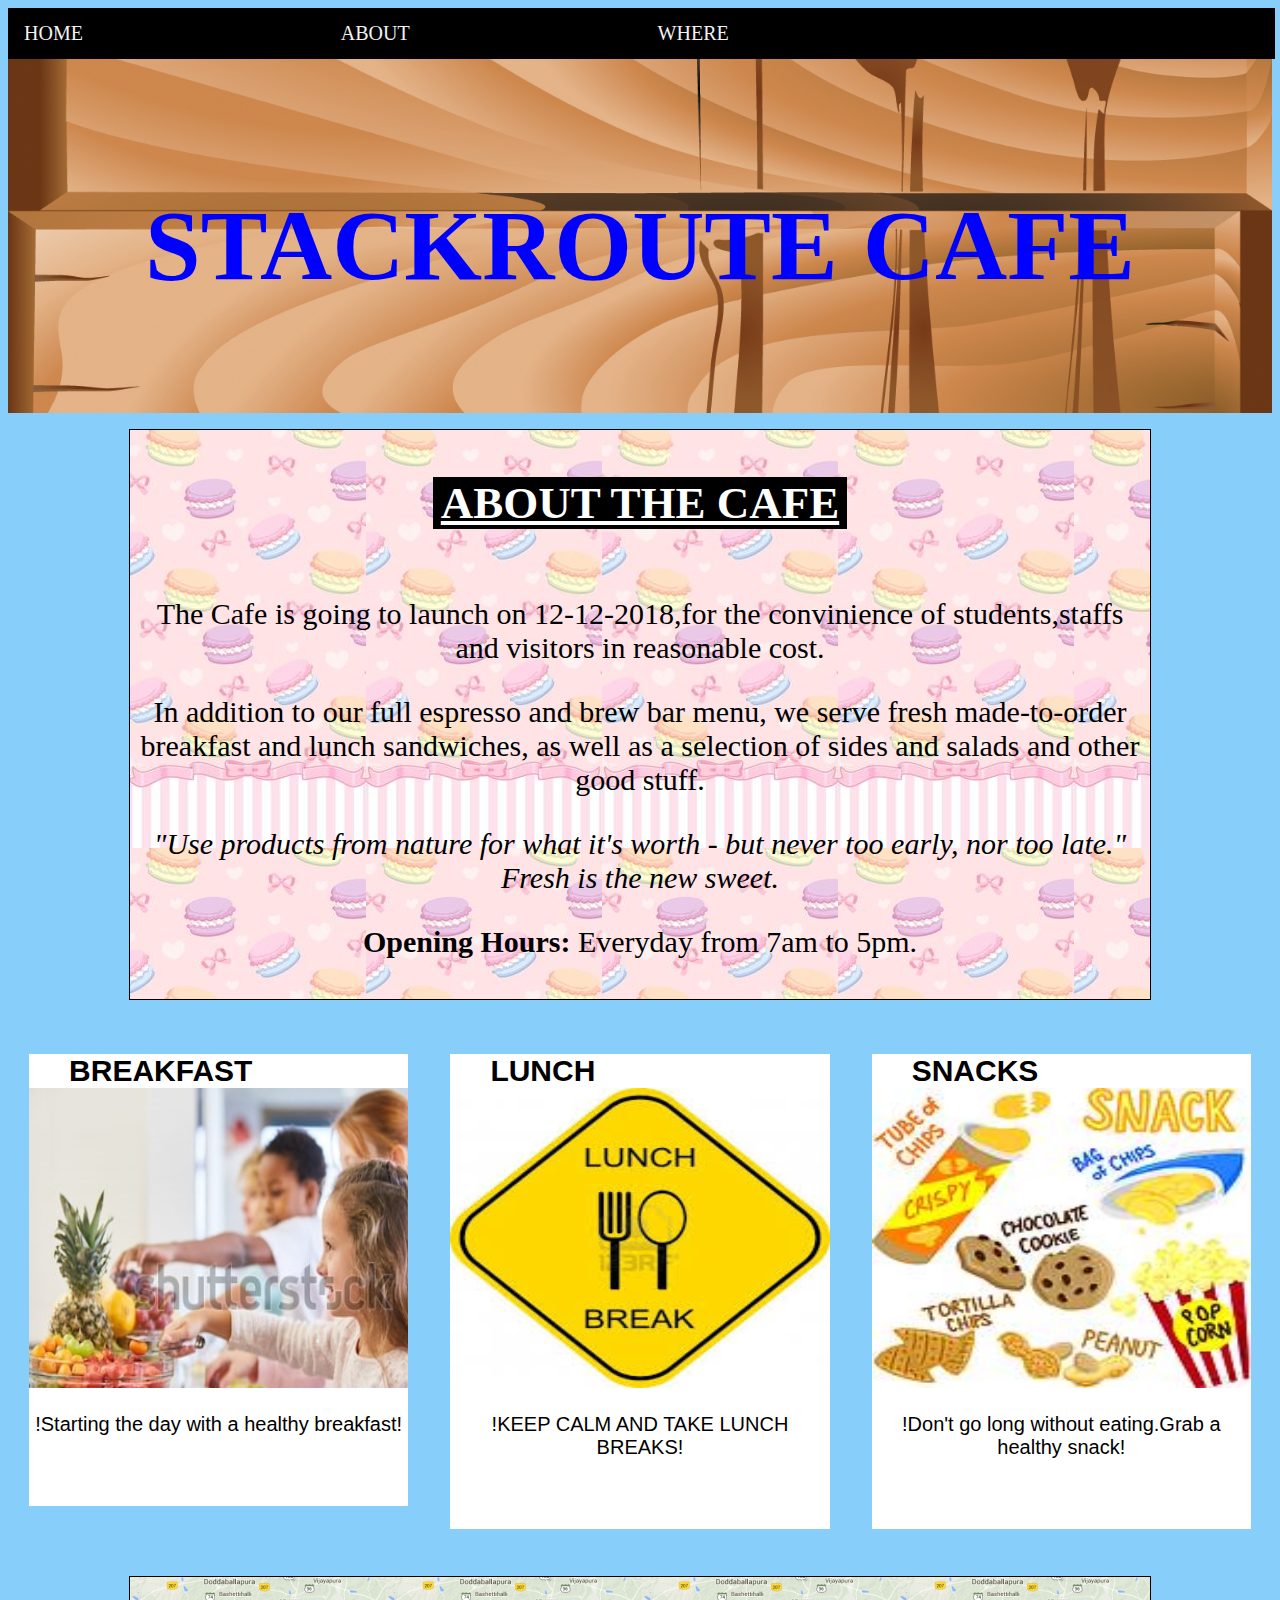
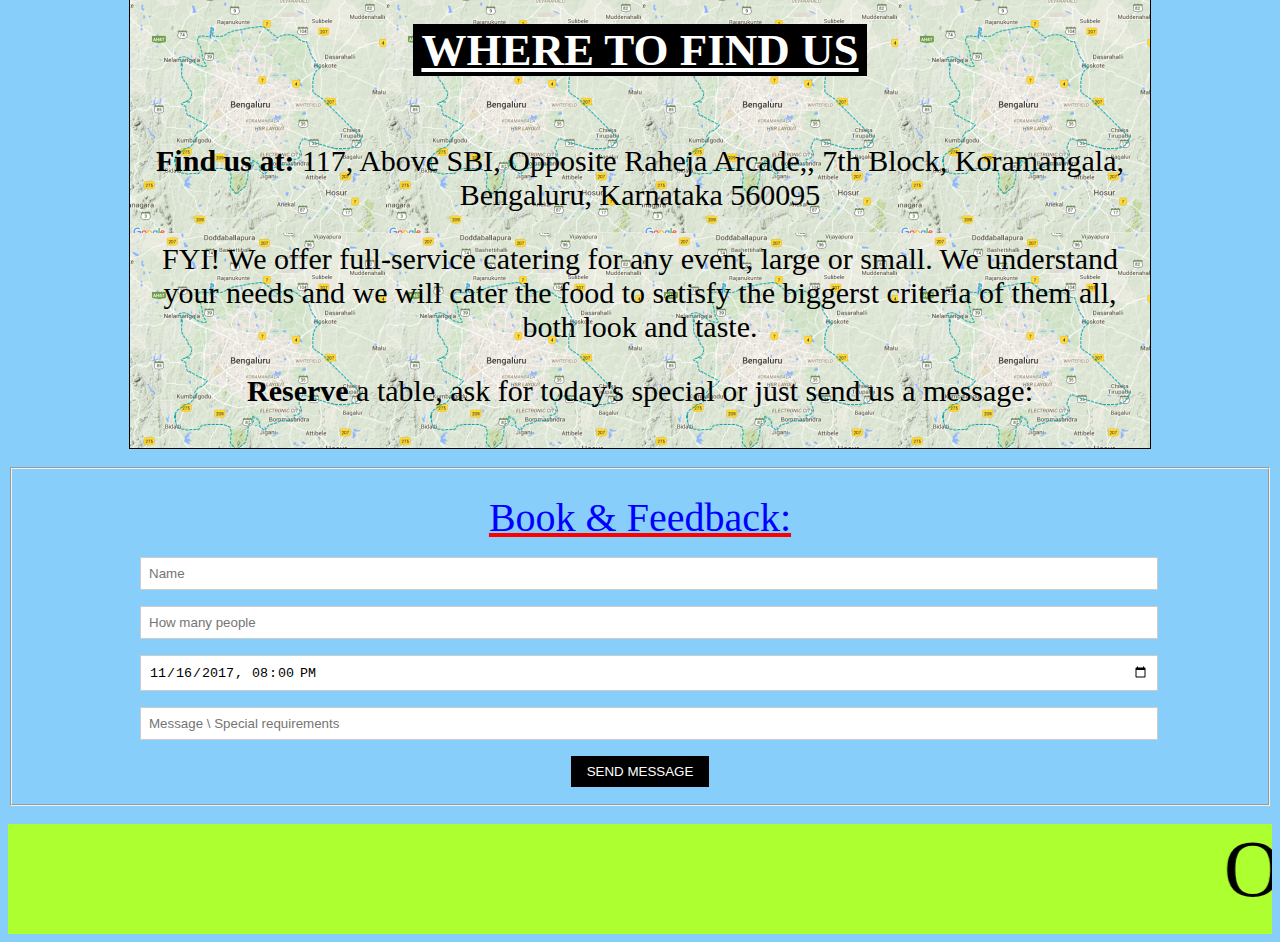
<file: index.html>
<!DOCTYPE html>
<html>
  <head>
    <title>CAFE</title>
      <meta charset="UTF-8">
      <link rel="stylesheet" href="cafestyle.css">
      <meta name="description" content="Food Cafeteria">
  </head>

<body>
 
<nav class="topnav">
  <div class="row; black">
    <div class="col">
      <a href="#home" class="button; block; black">HOME</a>
    </div>
    <div class="col">
      <a href="#about" class="button; block; black">ABOUT</a>
    </div>
    <div class="col">
      <a href="#where" class="button; block; black">WHERE</a>
    </div>
  </div>
</nav>

<div class="head" id="home" >
  <p>STACKROUTE CAFE</p>
</div>

<!-- About Container -->
<article class="container"  id="about" >
  <header>
    <h2 class="tag"><u>ABOUT THE CAFE</u></h2>
  </header>
    <p>The Cafe is going to launch on 12-12-2018,for the convinience of students,staffs and visitors in reasonable cost. </p>
    <p> In addition to our full espresso and brew bar menu, we serve fresh made-to-order breakfast and lunch sandwiches, as well as a selection of sides and salads and other good stuff.</p>
    <p><i>"Use products from nature for what it's worth - but never too early, nor too late." Fresh is the new sweet.</i></p>
    <p><strong>Opening Hours:</strong> Everyday from 7am to 5pm.</p>
</article><br>

<section class="menu" >
  <dl class="flex-container">
    <article class="ar">
     <dd class="b1">BREAKFAST</dd>
      <dt><img src="img/breakfast.jpg" class="responsive"/></dt>
        <p>!Starting the day with a healthy breakfast!</p>
    </article>
    <article class="ar">
      <dd class="l1">LUNCH</dd>
       <dt><img src="img/lunch.jpg" alt="lunch" class="responsive"/></dt>
        <p>!KEEP CALM AND TAKE LUNCH BREAKS!</p>
    </article>
    <article class="ar">
      <dd class="s1">SNACKS</dd>
        <dt><img src="img/snacks1.jpg " class="responsive"/></dt>
         <p>!Don't go long without eating.Grab a healthy snack!</p>
    </article>
  </dl>
</section>

<article class="content" id="where">
  <header>
    <h2 class="tag"><u>WHERE TO FIND US</u></h2>
  </header>
    <p><strong>Find us at:</strong>
      117, Above SBI, Opposite Raheja Arcade,, 7th Block, Koramangala, Bengaluru, Karnataka 560095</p>
    <p>FYI! We offer full-service catering for any event, large or small. We understand your needs and we will cater the food to satisfy the biggerst criteria of them all, both look and taste.</p>
    <p><strong>Reserve</strong> a table, ask for today's special or just send us a message:</p>
</article><br>

<fieldset>
  <form  class="fr" action="" method="get">
  
    <legend class="lhead">Book & Feedback:</legend>
      <p><input class="input  border" type="text" placeholder="Name" required name="Name"></p>
      <p><input class="input  border" type="number" placeholder="How many people" required name="People"></p>
      <p><input class="input  border" type="datetime-local" placeholder="Date and time" required name="date" value="2017-11-16T20:00"></p>
      <p><input class="input  border" type="text" placeholder="Message \ Special requirements" required name="Message"></p>
      <p><button class="button black" type="submit " formaction="thank.html">SEND MESSAGE</button></p>
      
  </form>
</fieldset>

<br>
<footer class="ft">
  <marquee>Open from 8am to 5pm</marquee>
</footer>

</body>
</html>
</file>
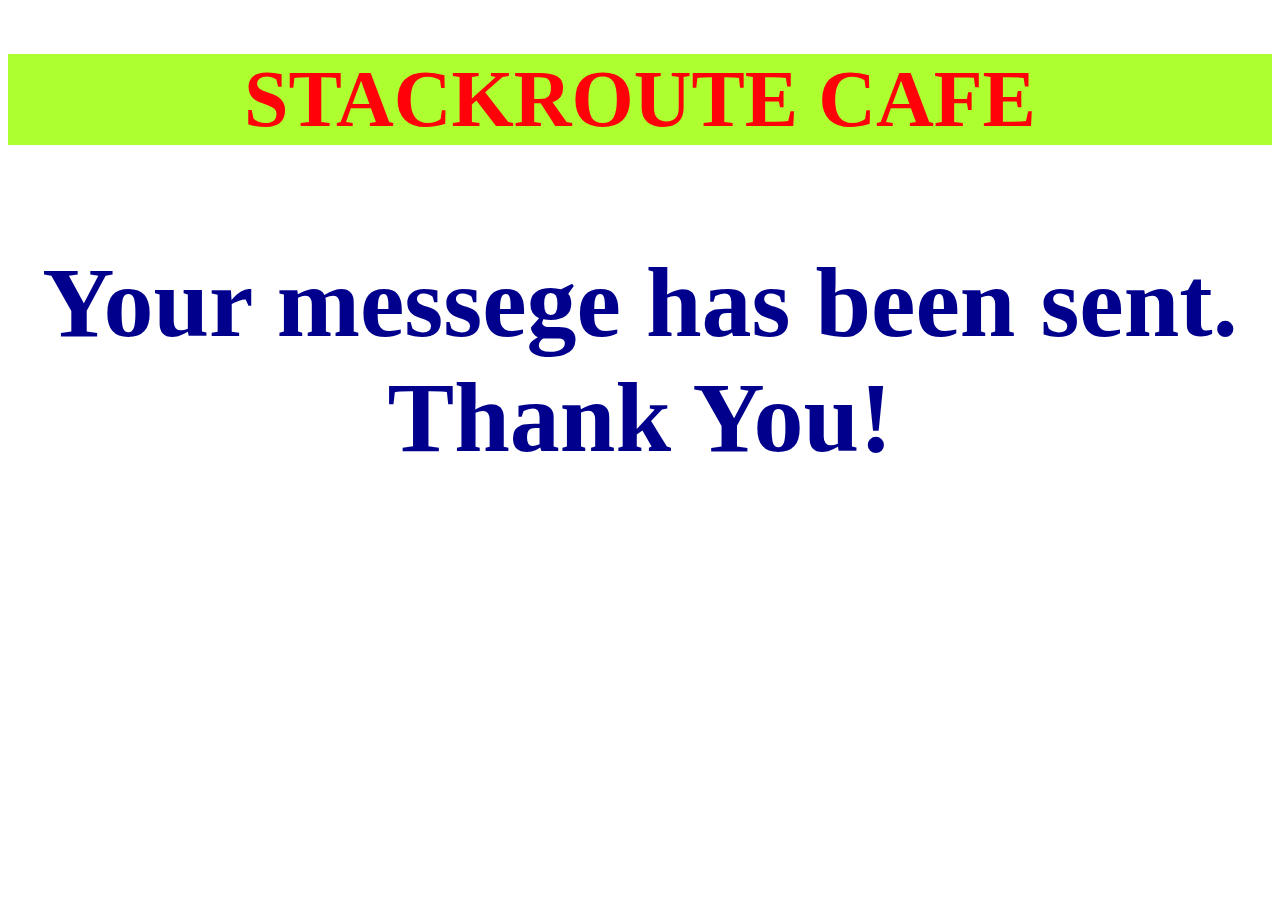
<file: thank.html>
<!doctype html>
<html>
<title>CAFE Thank YOU</title>
<meta charset="UTF-8">
<link rel="stylesheet" href="cafestylethank.css">

<body>
<head>
<h1 class="head">STACKROUTE CAFE</h1>
</head>
<body>
<div class="box; bgimg">
<p class="msg">Your messege has been sent.</br> Thank You!</p>
</div>
</body>
</file>
<file: cafestyle.css>
body  {
    height: 100%;
    font-family: cursive;
    background-color: lightskyblue;
}

.head {
    text-align:center; 
    color: blue;
    font-size: 100px;
    font-weight: bold;
    background-position: center;
    background-size: cover;
    background-image: url("img/cafemain.jpg");
    background-color: #ccc;
    image-orientation: initial;
    min-height: 80%;
    padding-top: 80px;
    padding-bottom:10px;
    
}

.container{
    max-width:700px;
    margin:auto;
    font-size: 30px;
    border: 1px solid;
    padding: 10px;
    background: url("img/cafe1.jpg");
    width:100%;
    max-width:1000px; 
    margin-top: 16px;
    text-align:center;
    padding: 10px;
}


.row{    
    top: 0;
    position: fixed;
    width: 100%;
    z-index: 1;}

 
.button{border: none;
    display: inline-block;
    padding: 8px 16px;
    vertical-align: middle;
    overflow: hidden;
    text-decoration: none;
    color: inherit;
    background-color: inherit;
    text-align: center;
    cursor: pointer;
    white-space: nowrap;}
 

.tag {
    background-color: #000;
    color: #fff;
    display: inline-block;
    padding-left: 8px;
    padding-right: 8px;
    text-align: center;
}

.content {
    max-width:700px;
    margin:auto;
    font-size: 30px;
    border: 1px solid;
    padding-top: 200px;
    width:100%;
    max-width:1000px; 
    margin-top: 16px;
    text-align:center;
    padding: 10px;
    background: url("img/map.jpg");

 }

.input {
    padding: 8px;
    display: block;
    width: 100%;
}

.border {
    border: 1px solid #ccc;
}

.black{
    color: #fff;
    background-color: black;
}
.col{
    float: left;
    width: 25%;
}

.block{display: block;
    width: 100%;}
 

.topnav {
    
    background-color: black;
    position: fixed;
    width: 99%;
  }
.topnav a {
  float: left;
  display: block;
  color: #f2f2f2;
  text-align: center;
  padding: 14px 16px;
  text-decoration: none;
  font-size: 20px;
  

}

.topnav a:hover {
    background-color:greenyellow;
    color: grey;
  }

.heading
{
margin-top:20rem;
display:inline-block;
}

.fr{
    width:1000px;
    height:300px;
    margin: auto;
    text-align: center;
    padding-top:20px;

}
.ft{
    background-color: greenyellow;
    font-size: 80px;
    font-family: Cambria;
    
}

.menu{
  
    width:100%;
    height:400px;
    padding-bottom: 10%;

}
.b1, .l1, .s1{
    font-weight: bold;
    text-align: left;
    font-size: 30px;
}
.flex-container{
    display: flex;
    flex-grow: 1;
    flex-shrink: 1;
}
.menu article{
    height:120%;
    width:30%;
    background-color: white;
    margin: 20px auto ;
    padding-bottom: 50px;
}
.ar{
    text-align: center;
    font-family: Arial;
    font-size: 20px;
}
.lhead{
    font-size: 40px;
    text-decoration: underline;
    text-decoration-color: red;
    color:blue;
}
.responsive{
    width: 100%;
    height: 300px;
    margin: 0 auto;
}
</file>
<file: cafestylethank.css>
.box
{
 border-width:5px;  
 border-color:blue;
 border-radius:1px;
}
.bgimg {
    background-position: center;
    background-size: cover;
    background-image: url("https://png.pngtree.com/thumb_back/fh260/back_pic/00/01/38/735601552c764bc.jpg");
    min-height: 400px;
}

.head{
    text-align:center; 
    color:#FF0209;
    background-color: greenyellow;
    font-size:80px;
}

.msg{
    font-size:100px;
    font-family:Times New Roman;
    font-weight:bold;
    color:#00008d;
    text-align:center;
}
</file>
